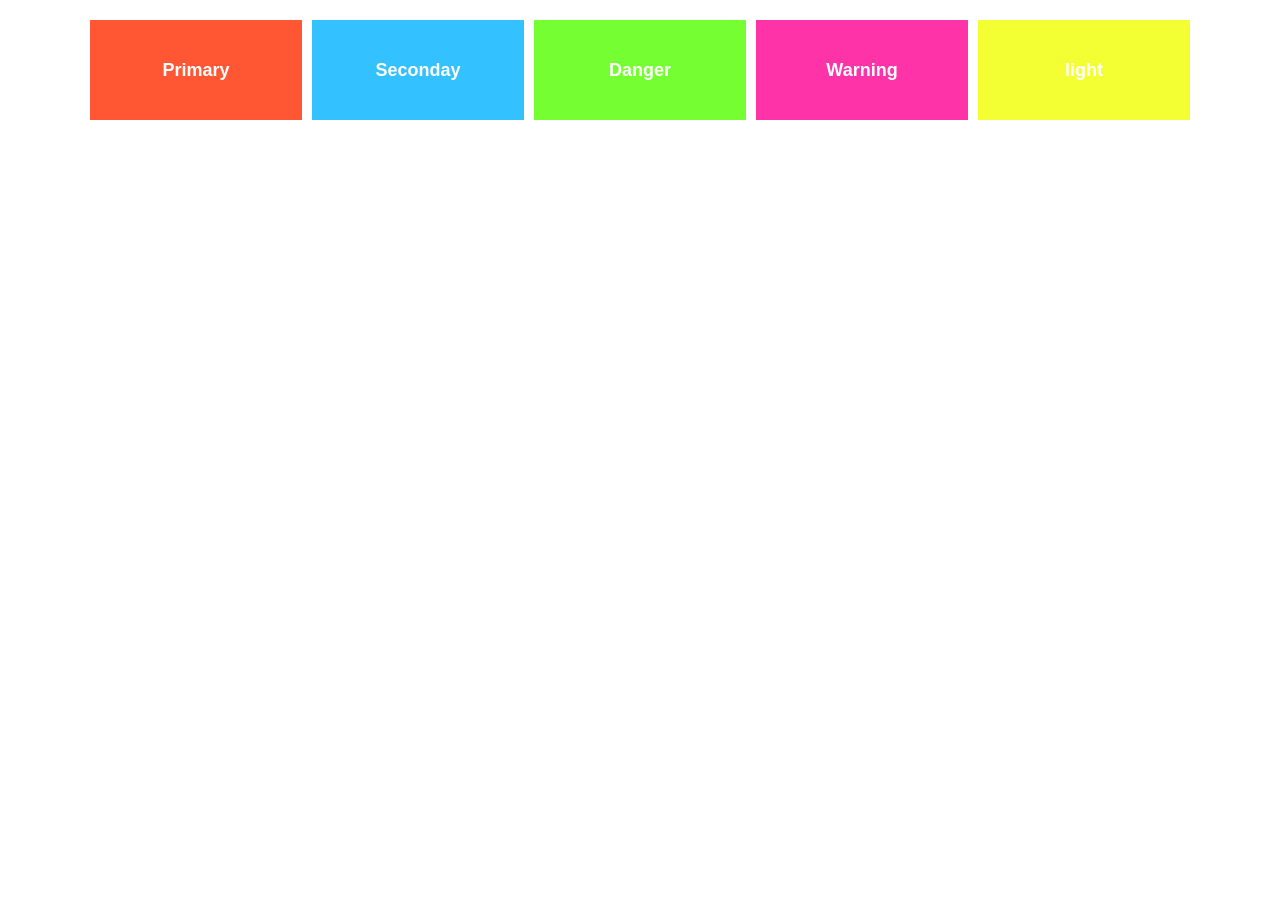
<file: btap.html>
<!DOCTYPE html>
<html lang="en">
<head>
    <meta charset="UTF-8">
    <meta name="viewport" content="width=device-width, initial-scale=1.0">
    <title>Bài tập Responsive</title>
    <link href="https://cdn.jsdelivr.net/npm/bootstrap@5.3.0/dist/css/bootstrap.min.css" rel="stylesheet">
    <style>
        * {
            margin: 0;
            padding: 0;
            box-sizing: border-box;
        }

        body {
            font-family: Arial, sans-serif;
        }

        .container {
            display: grid;
            grid-template-columns: repeat(auto-fit, minmax(100px, 1fr));
            gap: 10px;
            padding: 20px;
        }

        .box {
            height: 100px;
            display: flex;
            align-items: center;
            justify-content: center;
            color: white;
            font-size: 18px;
            font-weight: bold;
        }


        .box:nth-child(1) {
            background-color: #ff5733;
        }

        .box:nth-child(2) {
            background-color: #33c1ff;
        }

        .box:nth-child(3) {
            background-color: #75ff33;
        }

        .box:nth-child(4) {
            background-color: #ff33a8;
        }

        .box:nth-child(5) {
            background-color: #f3ff33;
        }
    </style>
</head>
<body>
    <div class="container">
        <div class="box">Primary </div>
        <div class="box">Seconday </div>
        <div class="box">Danger </div>
        <div class="box">Warning </div>
        <div class="box">light </div>
    </div>
    <script src="https://cdn.jsdelivr.net/npm/bootstrap@5.3.0/dist/js/bootstrap.bundle.min.js"></script>
</body>
</html>
</file>
